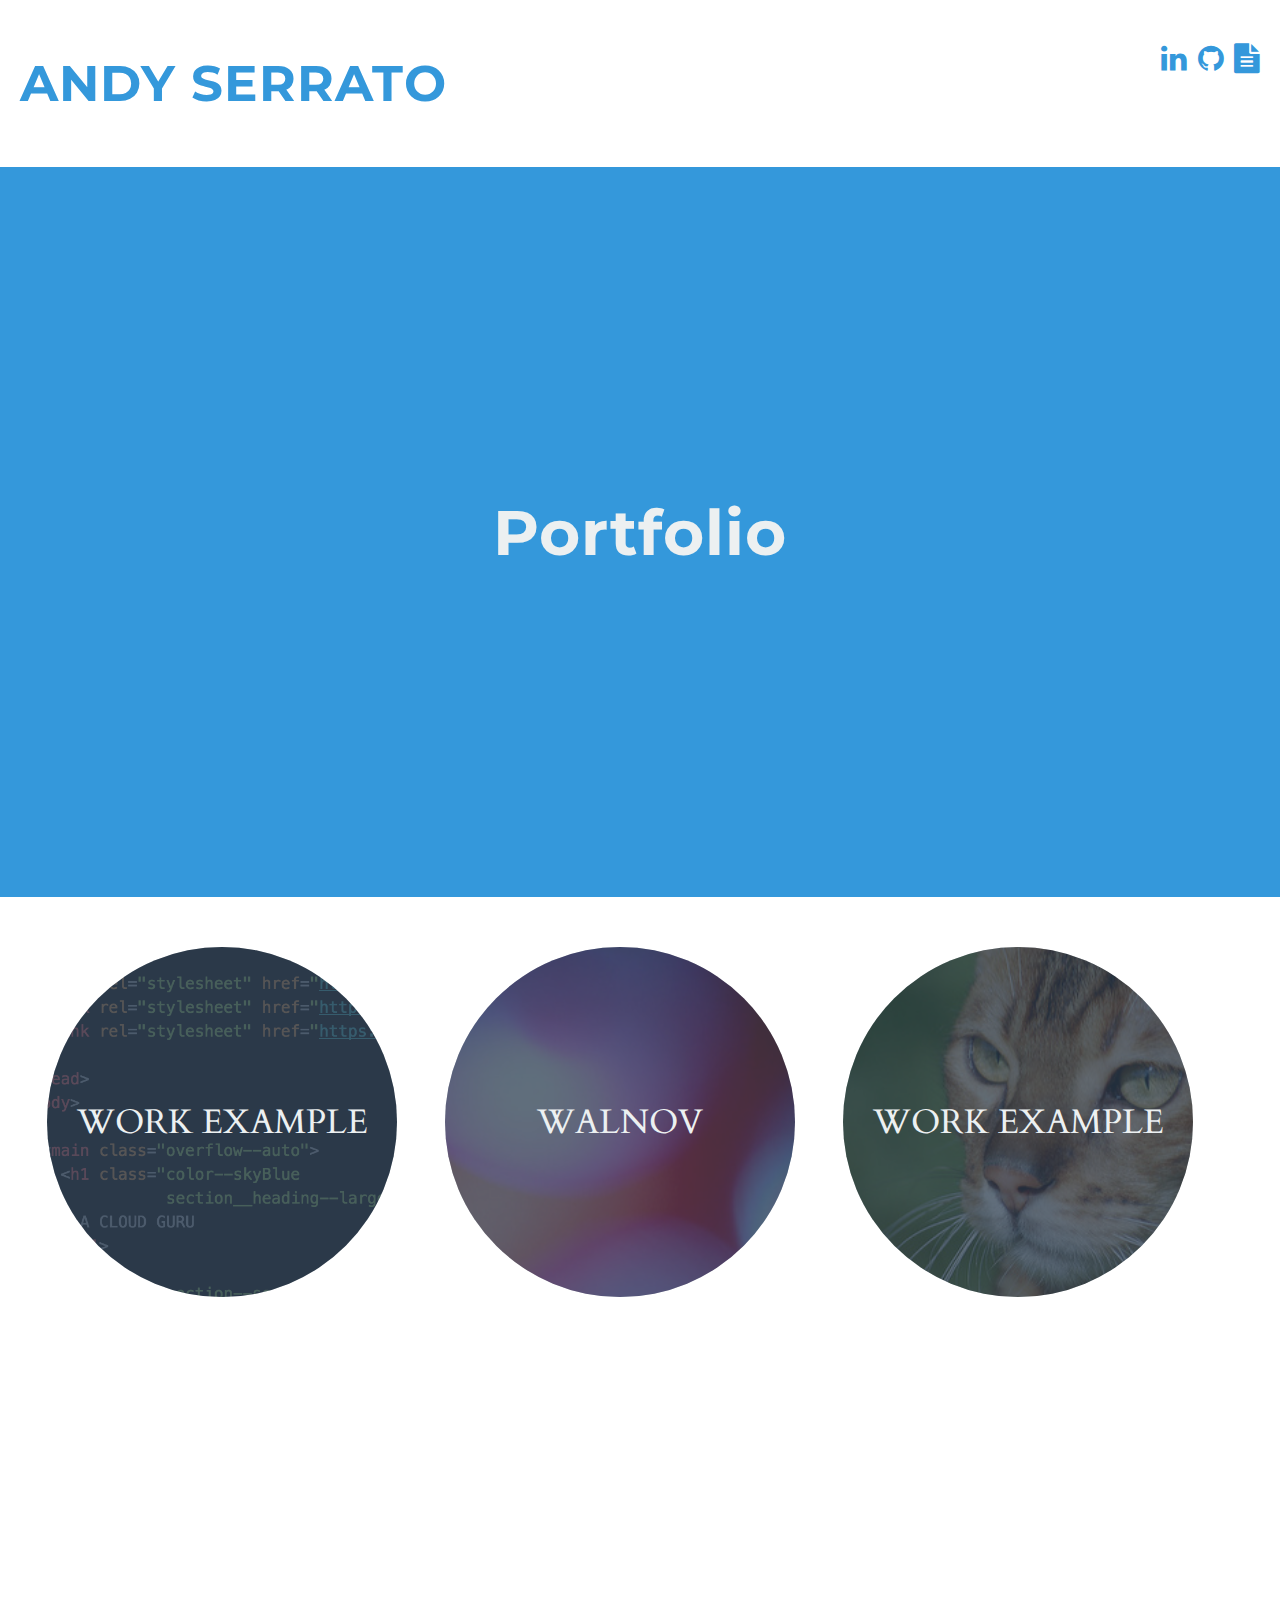
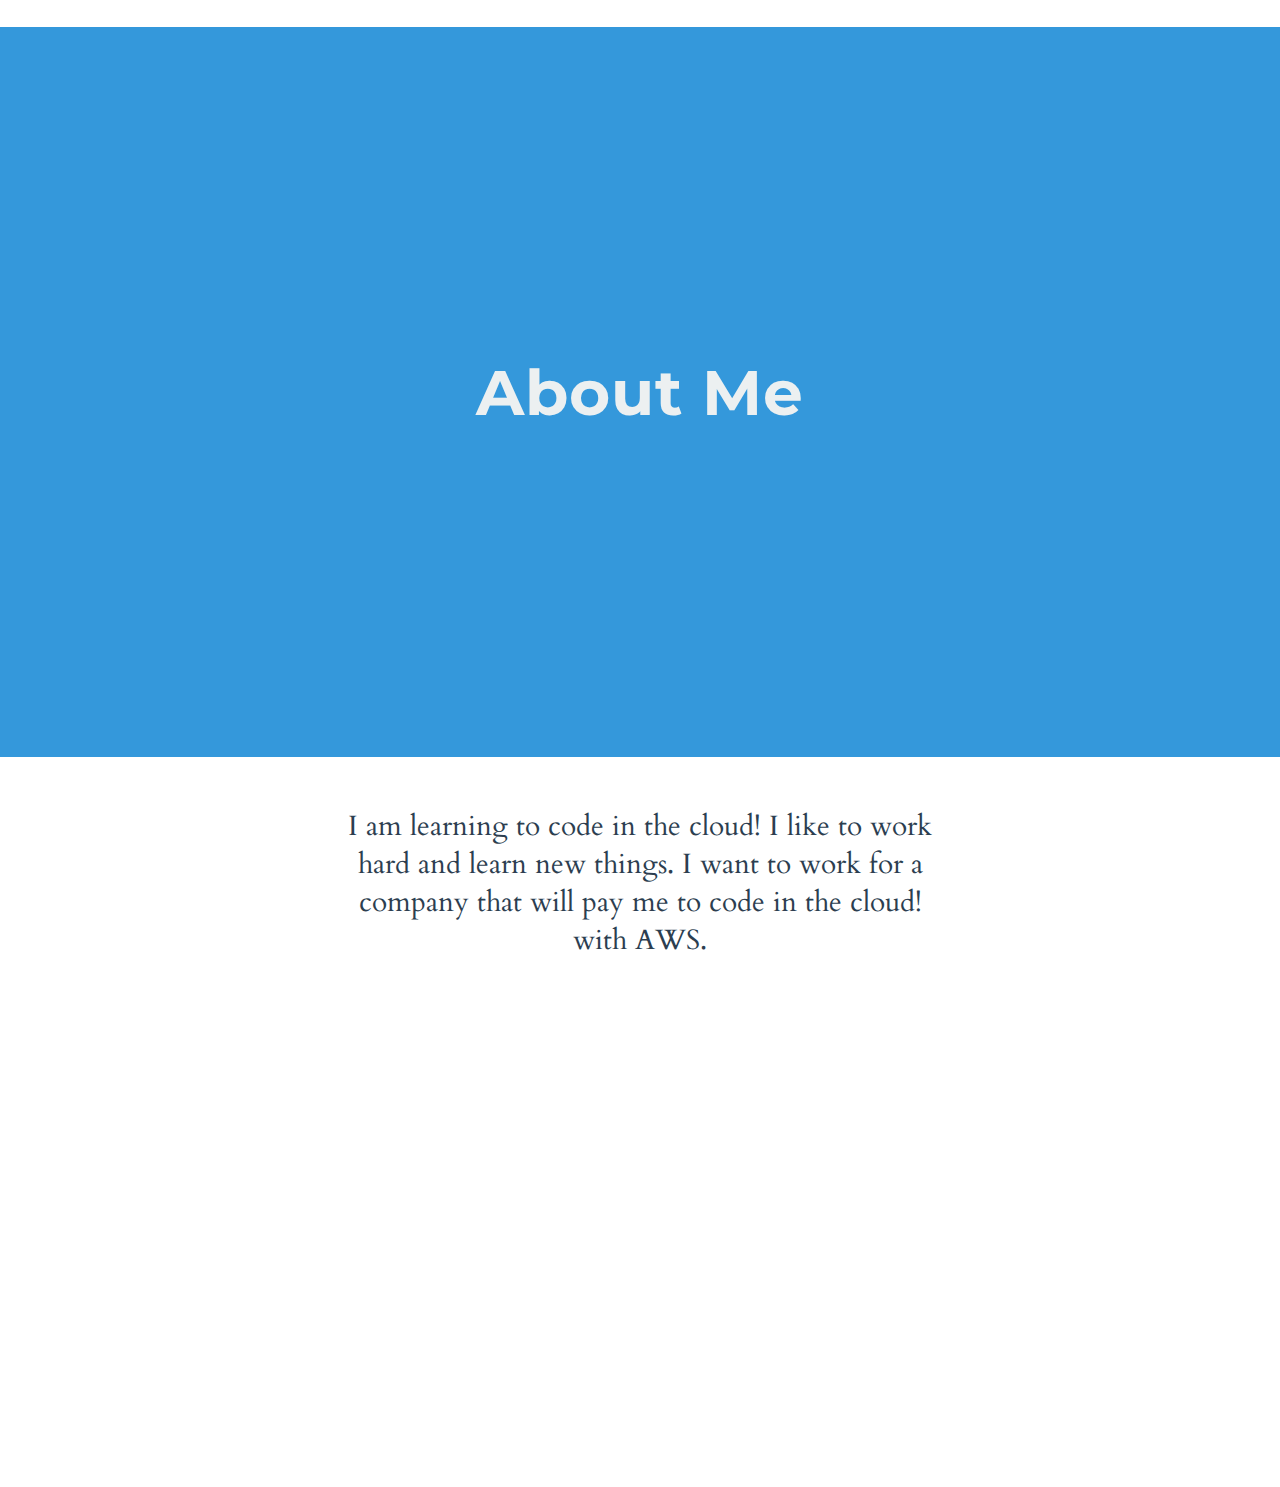
<file: index.html>
<!DOCTYPE html>
<html>
  <head>
    <meta charset="utf-8">
    <title>AndySerrato's Portfolio In The Cloud</title>
    <link rel="stylesheet" href="styles/main.css"/>
    <meta name="viewport" content="width=device-width, initial-scale=1, shrink-to-fit=no">

    <link rel="stylesheet" href="https://maxcdn.bootstrapcdn.com/font-awesome/4.7.0/css/font-awesome.min.css"/>
    <link rel="stylesheet" href="https://stackpath.bootstrapcdn.com/bootstrap/4.2.1/css/bootstrap.min.css" integrity="sha384-GJzZqFGwb1QTTN6wy59ffF1BuGJpLSa9DkKMp0DgiMDm4iYMj70gZWKYbI706tWS" crossorigin="anonymous">
    <link rel="stylesheet" href="https://fonts.googleapis.com/css?family=Montserrat"/>
    <link rel="stylesheet" href="https://fonts.googleapis.com/css?family=Cardo"/>
  </head>

  <body>
    <main class="overflow--auto">
      <h1 class="color--skyBlue section__heading--largest">
        <!--Your name goes here -->
        ANDY SERRATO
      </h1>

      <ul class="section--social">

        <!--Links to relevant professional social media & resume -->
        <!-- See: http://fontawesome.io/icons/#brand for more -->

        <!-- Link to Linked In profile -->
        <li class="socialWrapper">
          <a class="color--skyBlue social"
             title="LinkedIn Profile"
             target="_blank"
             href="https://www.linkedin.com/in/andy-serrato-capote-a4538578/">
            <i class="fa fa-linkedin"></i>
          </a>
        </li>

        <!-- Link to GitHub profile -->
        <li class="socialWrapper color--skyBlue">
          <a class="social color--skyBlue"
             title="GitHub Profile"
             target="_blank"
             href="https://github.com/andyserrato">
            <i class="fa fa-github"></i>
          </a>
        </li>

        <!-- Link to resume, probably a .pdf -->
        <li class="socialWrapper">
          <a class="social color--skyBlue"
             title="Resume"
             href="AndySerratoCapoteResumeEnglish.pdf"
             target="_blank">
            <i class="fa fa-file-text"></i>
          </a>
        </li>
      </ul>
    </main>

    <section class="background--skyBlue section">
      <h2 class="color--cloud margin--none section__text--centered">
        Portfolio
      </h2>
    </section>

    <section class="section section--alignCentered section--description">
      <div class="section__exampleWrapper">
        <div class="section__example">
          <img alt="example screenshot of a project involving code"
               class="section__exampleImage"
               src="images/example1.png"/>
          <dl class="color--cloud">
            <dt class="section__exampleTitle section__text--centered">
              Work Example
            </dt>
            <dd></dd>
          </dl>
        </div>
      </div>

      <div class="section__exampleWrapper">
        <div class="section__example">
          <img alt="Walnov social and colaborative writing"
               class="section__exampleImage"
               src="images/example2.png"/>
          <!-- “Chemistry” by Surian Soosay is licensed under CC BY 2.0
               https://www.flickr.com/photos/ssoosay/4097410999 -->
          <dl class="color--cloud">
            <dt class="section__exampleTitle section__text--centered ">
              Walnov
            </dt>
            <dd></dd>
          </dl>
        </div>
      </div>

      <div class="section__exampleWrapper">
        <div class="section__example">
          <img alt="example screenshot of a project involving cats"
               class="section__exampleImage"
               src="images/example3.png"/>
          <!-- “Bengal cat” by roberto shabs is licensed under CC BY 2.0
               https://www.flickr.com/photos/37287295@N00/2540855181 -->
          <dl class="color--cloud">
            <dt class="section__exampleTitle section__text--centered">
              Work Example
            </dt>
            <dd></dd>
          </dl>
        </div>
      </div>
    </section>

    <section class="background--skyBlue section">
      <h2 class="color--cloud margin--none section__text--centered">
        About Me
      </h2>
    </section>

    <section class="section section--alignCentered section--description">
      <p class="color--darkgrey section__description">
        I am learning to code in the cloud! I like to work hard and learn new things.
        I want to work for a company that will pay me to code in the cloud! with AWS.
      </p>

    <div class="background--skyBlue modal--closed">
      <span class="color--cloud modal__closeButton">
        <i class="fa fa-window-close-o"></i>
      </span>
      <img alt="example screenshot of a project involving code"
           class="modal__image"
           src="images/example1.png"/>
      <div class="color--cloud modal__text">
        <h2 class="modal__title">
          Work Example Name
        </h2>
        <a class="color--skyBlue modal__link"
           href="#">
          Check it out
        </a>
        <p class="modal__description">
          A long description of the work in question.
        </p>
      </div>
    </div>

  </body>
</html>
</file>
<file: styles/main.css>
/*
  Theme colors
    All selectors with colors that would need
    to be changed for theme changes
*/

/*
  COLORS

  Sky
    rgb(52, 152, 219)

  Dark Blue
    rgb(44, 62, 80)

  Grey
    rgb(127, 140, 141)

  Cloud
    rgb(236, 240, 241)
*/

.background--skyBlue {
  background-color: rgb(52, 152, 219);
}

.color--skyBlue {
  color: rgb(52, 152, 219);
}

.color--cloud {
  color: rgb(236, 240, 241);
}

.color--grey {
  color: rgb(127, 140, 141);
}

.color--darkgrey {
  color: rgb(44, 62, 80);
}

.section__example {
  background-color: rgb(44, 62, 80);
}

/*
  General Styles
    These are styles to be inherited
    through parent containers
*/

html {
  font-size: 62.5%;
}

body {
  font-family: 'Cardo', serif !important;
  margin: 0;
}

h1, h2, h3, h4, h5, h6 {
  font-family: 'Montserrat', sans-serif;
  letter-spacing: .1rem;
}

/*
  Helpers
*/

.margin--none {
  margin: 0;
}

.overflow--auto {
  overflow: auto;
}


/*
  Sections
*/

.section {
  font-size: 4.2rem;
  min-height: 70vh;
  position: relative;
  padding-top: 5rem;
  padding-bottom: 5rem;
}

.section--alignCentered {
  text-align: center;
}

.section--description {
  font-size: 2.8rem;
  padding-left: 3.5rem;
  padding-right: 3.5rem;
}

.section__description {
  margin: 0 auto;
  margin-bottom: 2rem;
  width: 50%;
}

.section__text--centered {
  position: absolute;
  top: 50%;
  left: 50%;
  transform: translate(-50%, -50%);
}

.section__exampleWrapper,
.section__example {
  display: inline-block;
  height: 35rem;
  width: 35rem;
}

.section__exampleWrapper {
  margin-right: 4rem;
}

.section__example {
  border-radius: 100%;
  cursor: pointer;
  overflow: hidden;
  position: relative;
}

.section__example:active {
  transition: 0.05s all;
  width: 34rem;
  height: 34rem;
}

.section__exampleTitle{
  font-size: 3.4rem;
  text-align: center;
  text-transform: uppercase;
  width: 90%;
}

.section__exampleImage {
  opacity: 0.25;
  width: 250%;
  margin-left: -50%;
  margin-top: -50%;
}

/*
  Header
*/

.section__heading--largest {
  font-family: 'Montserrat', sans-serif;
  letter-spacing: .1rem;
  float: left;
  font-size: 5rem;
  margin-left: 2rem;
  line-height: 10rem;
}

.section--social {
  float: right;
  line-height: 10rem;
  margin-right: 2rem;
}

.social {
  margin-right: 0.75rem;
}

.socialWrapper:last-child .social {
  margin-right: 0;
}

.socialWrapper {
  display: inline-block;
  font-size: 3rem;
}


/*
  Modal
*/

.modal--closed {
  display: none;
}

.modal--open {
  display: block;
  position: fixed;
  top: 0;
  right: 0;
  left: 0;
  bottom: 0;
  width: 100%;
  height: 100%;
  z-index: 100;
}

.modal__closeButton {
  position: absolute;
  right: 2rem;
  top: 5rem;
  font-size: 4rem;
  z-index: 1;
  curson: pointer;
}

.modal__text {
  position: absolute;
  top: 0;
  left: 0;
  font-size: 2.4rem;
  padding: 2rem;
  width: 66%;
}

.modal__link {
  background-color: white;
  border-radius: 4px;
  padding: 0.4rem 1rem;
  text-transform: uppercase;
  text-decoration: none;
}

.modal__image {
  opacity: 0.2;
}
</file>
